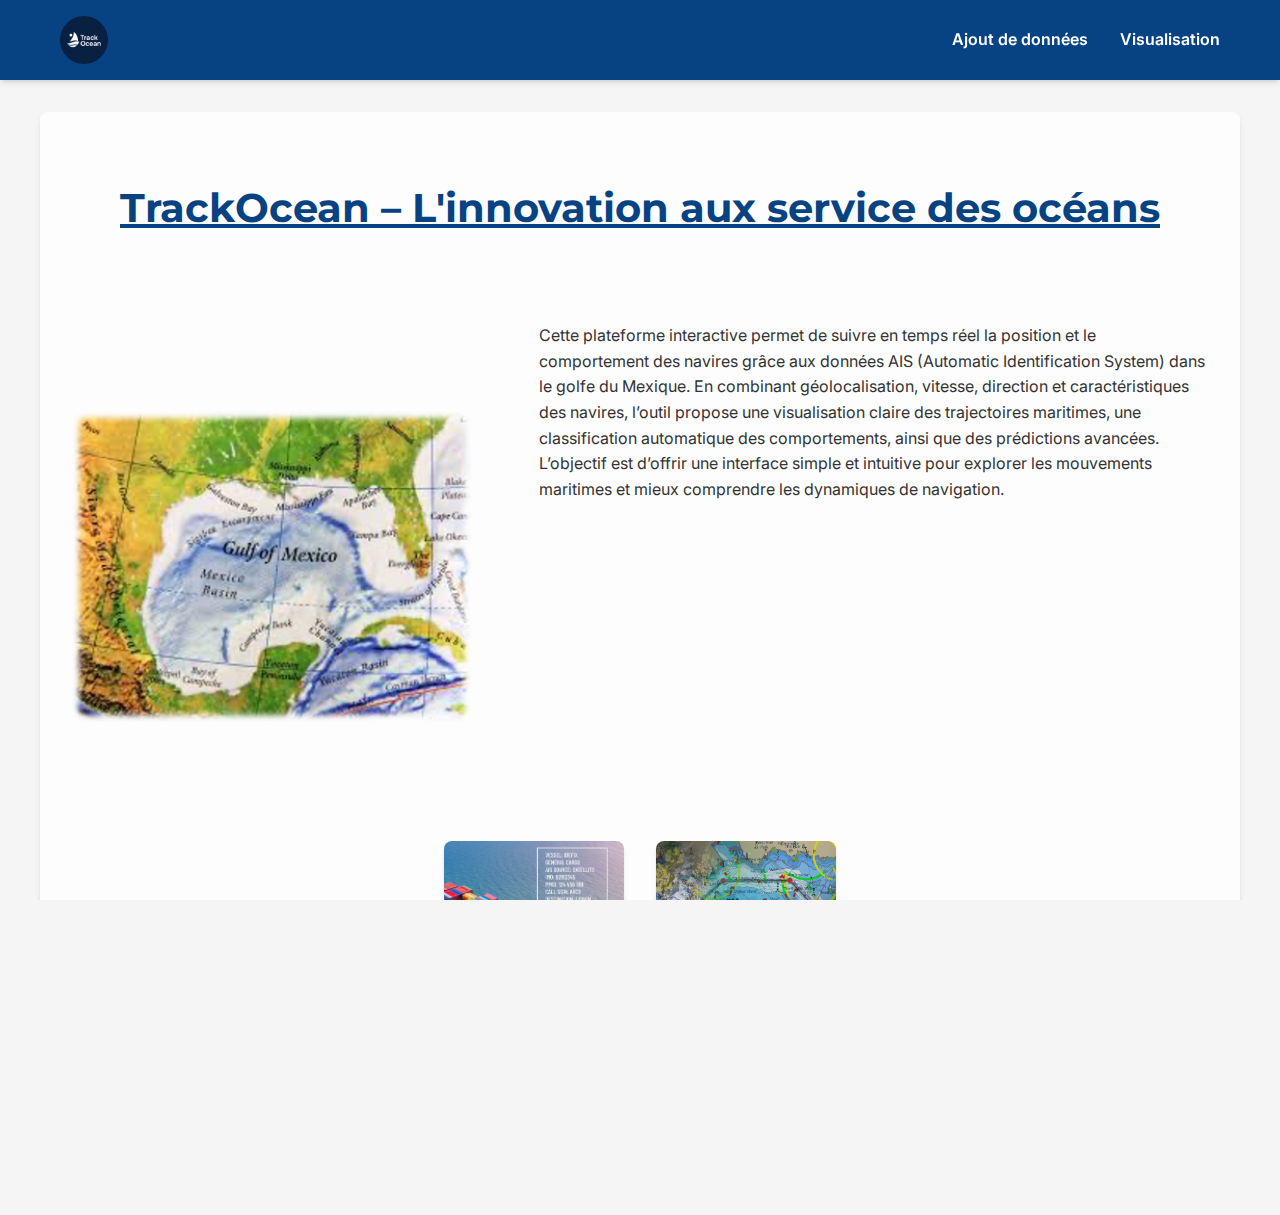
<file: etu003/html/index.html>
<html>
    <head>
        <!-- Responsive : adapte la mise en page aux différents appareils (mobiles, tablettes, ordinateurs) -->
        <meta name="viewport" content="width=device-width, initial-scale=1.0">

        <!-- Importation de la police Google Fonts : Montserrat -->
        <link href="https://fonts.googleapis.com/css?family=Montserrat&display=swap" rel="stylesheet" />

        <!-- Lien vers la feuille de style CSS principale -->
        <link href="../css/style_fin.css" rel="stylesheet" />

        <!-- Titre de l'onglet -->
        <title>Accueil</title>

        <!-- Icône de l’onglet (favicon) -->
        <link rel="shortcut icon" href="../images/logo_track_ocean.png" type="image/x-icon">
    </head>

<body>
    <div class="main-container"> <!-- Conteneur principal de la page -->

        <!-- ====================== HEADER ====================== -->
        <header class="site-header"> <!-- En-tête du site avec logo et navigation -->
            <div class="logo"> <!-- Logo du site -->
                <img src="../images/logo_track_ocean.png">
            </div>

            <div class="header-text"> <!-- Liens de navigation -->
                <a href="ajout.html" class="bloc_action">Ajout de données</a>
                <a href="visualisation.html" class="bloc_action">Visualisation</a>
            </div>
        </header>

        <!-- ================== SECTION CENTRALE ================== -->
        <div class="header-section"> <!-- Section centrale principale -->
            <div class="content-section"> <!-- Contenu texte + image de présentation -->
                <div class="content-area">
                    <h1 class="main-title"><u>TrackOcean – L'innovation aux service des océans</u></h1><br><br>

                    <div class="intro-section"> <!-- Zone avec image d’introduction et texte -->
                        <div class="main-image">
                            <img src="../images/v14_42.png">
                        </div> 

                        <p class="description-text"> <!-- Texte descriptif du projet -->
                            Cette plateforme interactive permet de suivre en temps réel la position et le comportement des navires grâce aux données AIS (Automatic Identification System) dans le golfe du Mexique. En combinant géolocalisation, vitesse, direction et caractéristiques des navires, l’outil propose une visualisation claire des trajectoires maritimes, une classification automatique des comportements, ainsi que des prédictions avancées. L’objectif est d’offrir une interface simple et intuitive pour explorer les mouvements maritimes et mieux comprendre les dynamiques de navigation.
                        <br><br><br><br><br><br><br><br><br><br><br><br><br>
                        </p>
                    </div>

                    <!-- =================== CARTES INTERACTIVES =================== -->
                    <div class="cards-container"> <!-- Zone avec cartes cliquables -->
                        <!-- Carte : Accès à la page d’ajout de données -->
                        <a href="ajout.html" class="card-block">
                            <div class="card card-1">
                                <img src="../images/v14_57.png">
                            </div>
                            <span class="card-label">Ajout de Données</span>
                        </a>

                        <!-- Carte : Accès à la visualisation des données -->
                        <a href="visualisation.html" class="card-block">
                            <div class="card card-2">
                                <img src="../images/v15_59.png">
                            </div>
                            <span class="card-label">Visualisation Bateau</span>
                        </a>
                    </div>

        <!-- ====================== FOOTER ====================== -->
        <footer class="site-footer"> <!-- Pied de page -->
            <p class="footer-text">Amandine KERLEROUX | Raphael DUMONT | Ryan TEGLIA</p>
            <span class="help-icon">?</span> <!-- Icône d’aide ou de support -->
        </footer>
    </div>
</body>
</file>
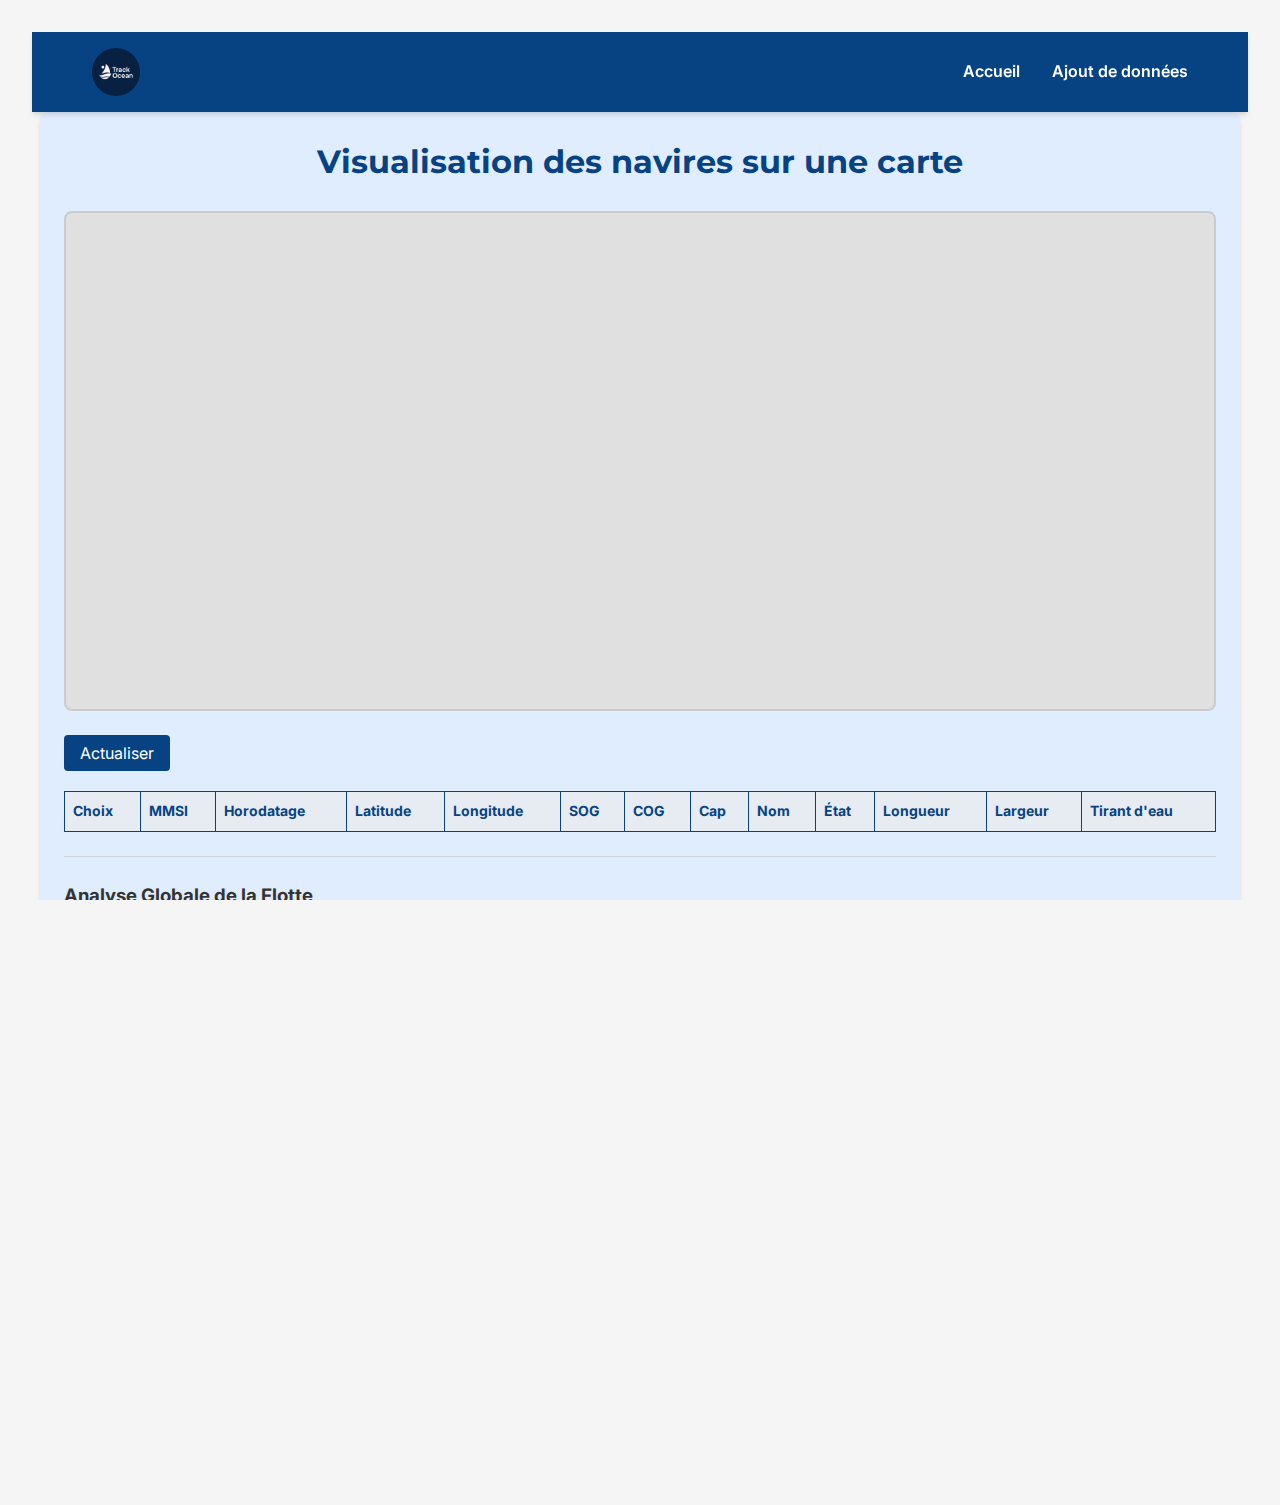
<file: etu003/html/visualisation.html>
<!DOCTYPE html> <!-- Déclaration du type de document HTML5 -->
<html lang="fr"> <!-- Début du document HTML en langue française -->

<head>
  <!-- Encodage des caractères en UTF-8 -->
  <meta charset="UTF-8">
  
  <!-- Responsive : adapte la mise en page à la taille de l'écran -->
  <meta name="viewport" content="width=device-width,initial-scale=1.0">

  <!-- Import de la police Montserrat depuis Google Fonts -->
  <link href="https://fonts.googleapis.com/css?family=Montserrat&display=swap" rel="stylesheet" />

  <!-- Titre affiché dans l'onglet du navigateur -->
  <title>Visualisation bateau</title>

  <!-- Feuille de style Mapbox pour la carte interactive -->
  <link href="https://api.mapbox.com/mapbox-gl-js/v3.12.0/mapbox-gl.css" rel="stylesheet">

  <!-- Script JS de Mapbox pour gérer la carte -->
  <script src="https://api.mapbox.com/mapbox-gl-js/v3.12.0/mapbox-gl.js"></script>

  <!-- Script JS personnalisé pour la page de visualisation (chargé en différé) -->
  <script defer src="../js/visualisation.js"></script>

  <!-- Feuille de style personnalisée du projet -->
  <link rel="stylesheet" href="../css/style_fin.css"> 

  <!-- Icône du site (favicon) -->
  <link rel="shortcut icon" href="../images/logo_track_ocean.png" type="image/x-icon">
</head>

<body>
  <!-- ===================== CONTENEUR PRINCIPAL ===================== -->
  <main class="main-container">

    <!-- ===================== EN-TÊTE ===================== -->
    <header class="site-header">
      <!-- Logo du site -->
      <div class="logo">
        <img src="../images/logo_track_ocean.png" alt="Logo">
      </div>

      <!-- Navigation vers les autres pages -->
      <nav class="header-text">
        <a href="index.html" class="bloc_action">Accueil</a>
        <a href="ajout.html" class="bloc_action">Ajout de données</a>
      </nav>
    </header>

    <!-- ===================== SECTION DE VISUALISATION ===================== -->
    <section class="visualisation-section">
      <!-- Titre principal de la section -->
      <h1>Visualisation des navires sur une carte</h1>

      <!-- Conteneur de la carte Mapbox -->
      <div id="map-container" style="height: 500px; width: 100%;"></div>

      <!-- Bouton pour actualiser les données -->
      <div class="controls">
        <button id="btn-actualiser" onclick="actualiserDonnees()">Actualiser</button>
      </div>

      <!-- ===================== TABLEAU DES DONNÉES DES BATEAUX ===================== -->
      <table class="data-table">
        <thead>
          <tr>
            <th>Choix</th>
            <th>MMSI</th>
            <th>Horodatage</th>
            <th>Latitude</th>
            <th>Longitude</th>
            <th>SOG</th>
            <th>COG</th>
            <th>Cap</th>
            <th>Nom</th>
            <th>État</th>
            <th>Longueur</th>
            <th>Largeur</th>
            <th>Tirant d'eau</th>
          </tr>
        </thead>
        <tbody id="tableBody">
          <!-- Lignes ajoutées dynamiquement via JS -->
        </tbody>
      </table>

      <!-- ===================== CLUSTERISATION GLOBALE ===================== -->
      <div class="prediction-buttons">
        <h3 style="margin-top: 0;">Analyse Globale de la Flotte</h3>
        <a id="btn-cluster" href="../php/prediction_cluster.php" target="_blank">Affichage des Clusters</a>
      </div>

      <!-- ===================== PRÉDICTIONS INDIVIDUELLES ===================== -->
      <div class="prediction-buttons" style="border-top: 1px solid #e2e8f0; padding-top: 24px;">
        <h3 style="margin-top: 0;">Prédictions pour le bateau sélectionné :</h3>
        <p>Veuillez d'abord sélectionner un bateau dans le tableau ci-dessus.</p>

        <!-- Formulaire pour envoyer le MMSI sélectionné au serveur -->
        <form id="predictionForm" action="../php/prediction.php" method="POST" target="_blank">
          <input type="hidden" name="mmsi" id="selectedMMSI"> <!-- Champ caché avec le MMSI -->

          <!-- Boutons de prédiction -->
          <button id="btn-predict-type" type="submit" name="prediction_type" value="type">Prédire le Type</button>
          <button id="btn-predict-trajectory" type="submit" name="prediction_type" value="trajectoire">Prédire la trajectoire</button>
        </form>
      </div>
    </section>
  </main>

  <!-- ===================== Footer ===================== -->
  <footer class="site-footer">
    <p class="footer-text">Amandine KERLEROUX | Raphael DUMONT | Ryan TEGLIA</p>
    <span class="help-icon">?</span> <!-- Icône d’aide ou d’information -->
  </footer>
</body>
</html>
</file>
<file: etu003/css/style_fin.css>
/* ==========================================================================
   1. CHARTE GRAPHIQUE ET VARIABLES GLOBALES
   ========================================================================== */

/* Importation des polices depuis Google Fonts */
@import url('https://fonts.googleapis.com/css2?family=Montserrat:wght@400;700&family=Inter:wght@400;600&display=swap');

:root {
  /* Palette de couleurs principale */
  --color-primary: rgba(7, 67, 131, 1);     /* Bleu foncé */
  --color-primary-light: rgba(222, 236, 255, 0.9); /* Bleu très clair */
  --color-text-light: #FFFFFF;              /* Texte sur fonds sombres */
  --color-text-dark: #333;                   /* Texte principal sur fonds clairs */
  --color-text-subtle: #4A5568;              /* Gris pour placeholders ou textes secondaires */
  --color-background: #F5F5F5;              /* Fond général du site */
  --color-border: #D1D5DB;                  /* Bordures par défaut */
  --color-action: #FF7F50;                  /* Orange pour boutons d'action principaux */
  --color-action-hover: #E66A3C;            /* Orange plus sombre au survol */
  
  /* Typographie */
  --font-title: 'Montserrat', sans-serif;
  --font-body: 'Inter', sans-serif; /* Inter est plus lisible pour le corps du texte que Montserrat */

  /* Espacement */
  --space-1: 8px;
  --space-2: 16px;
  --space-3: 24px;
  --space-4: 32px;

  /* Ombres */
  --shadow-standard: 0 4px 6px -1px rgba(0,0,0,0.1), 0 2px 4px -2px rgba(0,0,0,0.1);
  --shadow-hover: 0 10px 15px -3px rgba(0,0,0,0.1), 0 4px 6px -4px rgba(0,0,0,0.1);
}

/* ==========================================================================
   2. RESET GLOBAL ET STYLES DE BASE
   ========================================================================== */
*,
*::before,
*::after {
  box-sizing: border-box;
  margin: 0;
  padding: 0;
}

html, body {
  width: 100%;
  height: 100%;
  font-family: var(--font-body);
  background: var(--color-background);
  overflow-x: hidden;
}

body {
  font-size: 16px;
  line-height: 1.6;
  color: var(--color-text-dark);
  display: flex;
  flex-direction: column;
  min-height: 100vh;
}

main {
  flex-grow: 1;
}

a {
  color: var(--color-primary);
  text-decoration: none;
}

a:hover {
  text-decoration: underline;
  opacity: 0.8;
}

/* ==========================================================================
   3. MISE EN PAGE COMMUNE (HEADER & FOOTER)
   ========================================================================== */
.site-header, header {
  display: flex;
  align-items: center;
  justify-content: space-between;
  gap: var(--space-4);
  padding: var(--space-2) clamp(1rem, 5vw, 60px);
  background-color: var(--color-primary);
  color: var(--color-text-light);
  position: sticky;
  top: 0;
  z-index: 1000;
  box-shadow: var(--shadow-standard);
  height: 80px;
}

.site-header .logo img, header .logo-link img {
  height: 48px;
  width: auto;
  border-radius: 50%;
  display: block;
}

.site-header nav, header nav {
  margin-left: auto;
}

.site-header nav ul, header nav ul {
  list-style: none;
  display: flex;
  gap: var(--space-3);
}

.site-header .header-text {
    display: flex;
    gap: var(--space-4);
}

.site-header a, header a {
  color: var(--color-text-light);
  font-weight: 600;
  padding: var(--space-1) 0;
  transition: opacity 0.2s ease-in-out;
}

.site-header a:hover, header a:hover {
  opacity: 0.8;
  text-decoration: none;
}

.site-footer, footer {
  width: 100%;
  padding: var(--space-3) clamp(1rem, 5vw, 60px);
  background-color: var(--color-primary);
  color: var(--color-text-light);
  display: flex;
  justify-content: space-between;
  align-items: center;
  margin-top: auto; 
}

.site-footer .help-icon {
  font-size: 1.5rem;
  background: var(--color-text-light);
  color: var(--color-primary);
  width: 40px;
  height: 40px;
  display: flex;
  justify-content: center;
  align-items: center;
  border-radius: 50%;
  transition: transform .2s ease;
  cursor: pointer;
  font-weight: 700;
}

.site-footer .help-icon:hover {
  transform: scale(1.1);
}


/* ==========================================================================
   4. PAGE D'ACCUEIL 
   ========================================================================== */
.main-title {
  font-family: var(--font-title);
  font-weight: 700;
  font-size: clamp(1.8rem, 4vw, 2.5rem);
  text-align: center;
  margin: var(--space-4) 0;
  color: var(--color-primary);
}

.content-area {
  max-width: 1200px;
  margin: var(--space-4) auto;
  padding: var(--space-4);
  background: rgba(255, 255, 255, 0.8);
  border-radius: 8px;
  box-shadow: var(--shadow-standard);
}

.intro-section {
    display: flex;
    gap: var(--space-4);
    align-items: center;
    flex-wrap: wrap;
}

.intro-section .main-image {
    flex: 1 1 300px;
}
.intro-section .main-image img {
    width: 100%;
    height: auto;
    max-width: 400px;
    border-radius: 8px;
}

.intro-section .description-text {
    flex: 2 1 400px;
}

.cards-container {
  display: flex;
  justify-content: center;
  gap: var(--space-4);
  flex-wrap: wrap;
  margin-top: var(--space-4);
}

.card-block {
    text-align: center;
}

.card-block .card {
    width: 180px;
    height: 180px;
    margin-bottom: var(--space-2);
    border-radius: 8px;
    overflow: hidden;
    box-shadow: var(--shadow-standard);
    transition: transform 0.3s ease, box-shadow 0.3s ease;
}
.card-block .card:hover {
    transform: translateY(-5px);
    box-shadow: var(--shadow-hover);
}

.card-block .card img {
    width: 100%;
    height: 100%;
    object-fit: cover;
}
.card-block .card-label {
    font-weight: 600;
    color: var(--color-text-dark);
}


/* ==========================================================================
   5. PAGE D'AJOUT
   ========================================================================== */
main {
  padding: var(--space-4);
}

.form-container {
  max-width: 700px;
  margin: 0 auto;
  padding: var(--space-4);
  background-color: var(--color-text-light);
  border-radius: var(--space-1);
  box-shadow: var(--shadow-standard);
}

.form-container h2 {
  font-family: var(--font-title);
  font-weight: 700;
  font-size: 28px;
  text-align: center;
  margin-bottom: var(--space-4);
  color: var(--color-primary);
}

.form-group {
  margin-bottom: var(--space-3);
}

label {
  display: block;
  font-weight: 600;
  font-size: 14px;
  margin-bottom: var(--space-1);
}

input,
select {
  width: 100%;
  padding: 12px;
  font-family: var(--font-body);
  font-size: 16px;
  color: var(--color-text-subtle);
  background-color: var(--color-text-light);
  border: 1px solid var(--color-border);
  border-radius: 4px;
  transition: border-color 0.2s, box-shadow 0.2s;
}

input:focus,
select:focus {
  outline: none;
  border-color: var(--color-primary);
  box-shadow: 0 0 0 3px rgba(7, 67, 131, 0.2);
}

select {
  -webkit-appearance: none;
  appearance: none;
  background-image: url("data:image/svg+xml,%3csvg xmlns='http://www.w3.org/2000/svg' viewBox='0 0 16 16'%3e%3cpath fill='none' stroke='%23343a40' stroke-linecap='round' stroke-linejoin='round' stroke-width='2' d='M2 5l6 6 6-6'/%3e%3c/svg%3e");
  background-repeat: no-repeat;
  background-position: right 12px center;
  background-size: 16px;
}

::placeholder {
  color: #a0aec0;
  opacity: 1;
}

button[type="submit"] {
  display: block;
  width: 100%;
  padding: var(--space-2);
  margin-top: var(--space-4);
  font-size: 16px;
  font-weight: 600;
  color: var(--color-text-light);
  background-color: var(--color-action);
  border: none;
  border-radius: 4px;
  cursor: pointer;
  transition: all 0.2s ease-in-out;
}

button[type="submit"]:hover {
  background-color: var(--color-action-hover);
  box-shadow: var(--shadow-hover);
}


/* ==========================================================================
   6. PAGE VISUALISATION 
   ========================================================================== */
.visualisation-section {
  max-width: 1200px;
  margin: 0 auto;
  background: var(--color-primary-light);
  padding: var(--space-3);
  box-shadow: var(--shadow-standard);
  border-radius: 8px;
}

.visualisation-section h1 {
  font-family: var(--font-title);
  color: var(--color-primary);
  text-align: center;
  margin-bottom: var(--space-3);
}

#map-container {
  width: 100%;
  height: 500px;
  background-color: #e0e0e0;
  margin-bottom: var(--space-3);
  border-radius: 8px;
  border: 2px solid #ccc;
}

.controls {
  display: flex;
  gap: var(--space-2);
  margin-bottom: var(--space-3);
}

.controls button {
    padding: 8px 16px;
    background: var(--color-primary);
    color: white;
    border: none;
    border-radius: 4px;
    font-family: var(--font-body);
    font-size: 16px;
    cursor: pointer;
    transition: opacity 0.2s ease;
}

.controls button:hover {
    opacity: 0.9;
}


.data-table {
  width: 100%;
  border-collapse: collapse;
  margin-bottom: var(--space-3);
  color: var(--color-primary);
  background: white;
}

.data-table th,
.data-table td {
  border: 1px solid var(--color-primary);
  padding: 8px;
  font-size: 0.875rem;
  text-align: left;
}

.data-table th {
  background: rgba(7, 67, 131, 0.1);
  font-weight: bold;
}

.data-table tbody tr:nth-child(even) {
  background: rgba(222, 236, 255, 0.3);
}

.data-table tbody tr:hover {
  background: rgba(7, 67, 131, 0.1);
}

.prediction-buttons {
  display: flex;
  gap: var(--space-2);
  flex-wrap: wrap;
  padding: var(--space-3) 0;
  border-top: 1px solid var(--color-border);
  margin-top: var(--space-3);
}

.prediction-buttons h3, .prediction-buttons p {
    width: 100%;
    margin-bottom: var(--space-2);
}

.prediction-buttons button {
  flex: 1;
  min-width: 200px;
  padding: 12px;
  background: var(--color-primary);
  color: white;
  border: none;
  border-radius: 4px;
  font-weight: bold;
  font-family: var(--font-body);
  font-size: 16px;
  text-align: center;
  text-decoration: none;
  cursor: pointer;
  transition: opacity 0.2s ease;
}

.marker {
  width: 25px;
  height: 25px;
  background-color: red;
  border-radius: 50%;
}
.controls {
  display: flex;
  gap: 10px;
  margin-bottom: 20px;
}

.prediction-buttons a {
  display: inline-block;
  flex: 0 1 auto; 
  min-width: 200px;
  padding: 12px;
  background: var(--color-primary);
  color: white;
  border-radius: 4px;
  font-weight: bold;
  font-family: var(--font-body);
  font-size: 16px;
  text-align: center;
  text-decoration: none;
  cursor: pointer;
  transition: opacity 0.2s ease;
}

.prediction-buttons a:hover,
.prediction-buttons button:hover {
    opacity: 0.9;
    text-decoration: none;
}


/* Pour des plus petit ecran */
@media (max-width: 768px) {
  .site-header, header {
    flex-direction: column;
    align-items: flex-start;
    height: auto;
    padding: var(--space-2);
  }

  .site-header nav {
    margin-left: 0;
    margin-top: var(--space-2);
  }

  .prediction-buttons {
    flex-direction: column;
  }

  .prediction-buttons a,
  .prediction-buttons button {
    min-width: auto;
  }
}

@media (max-width: 480px) {
  .data-table th,
  .data-table td {
    font-size: 0.75rem;
    padding: 6px;
  }

  .visualisation-section {
    margin: 20px 10px;
    padding: 15px;
  }
}
</file>
